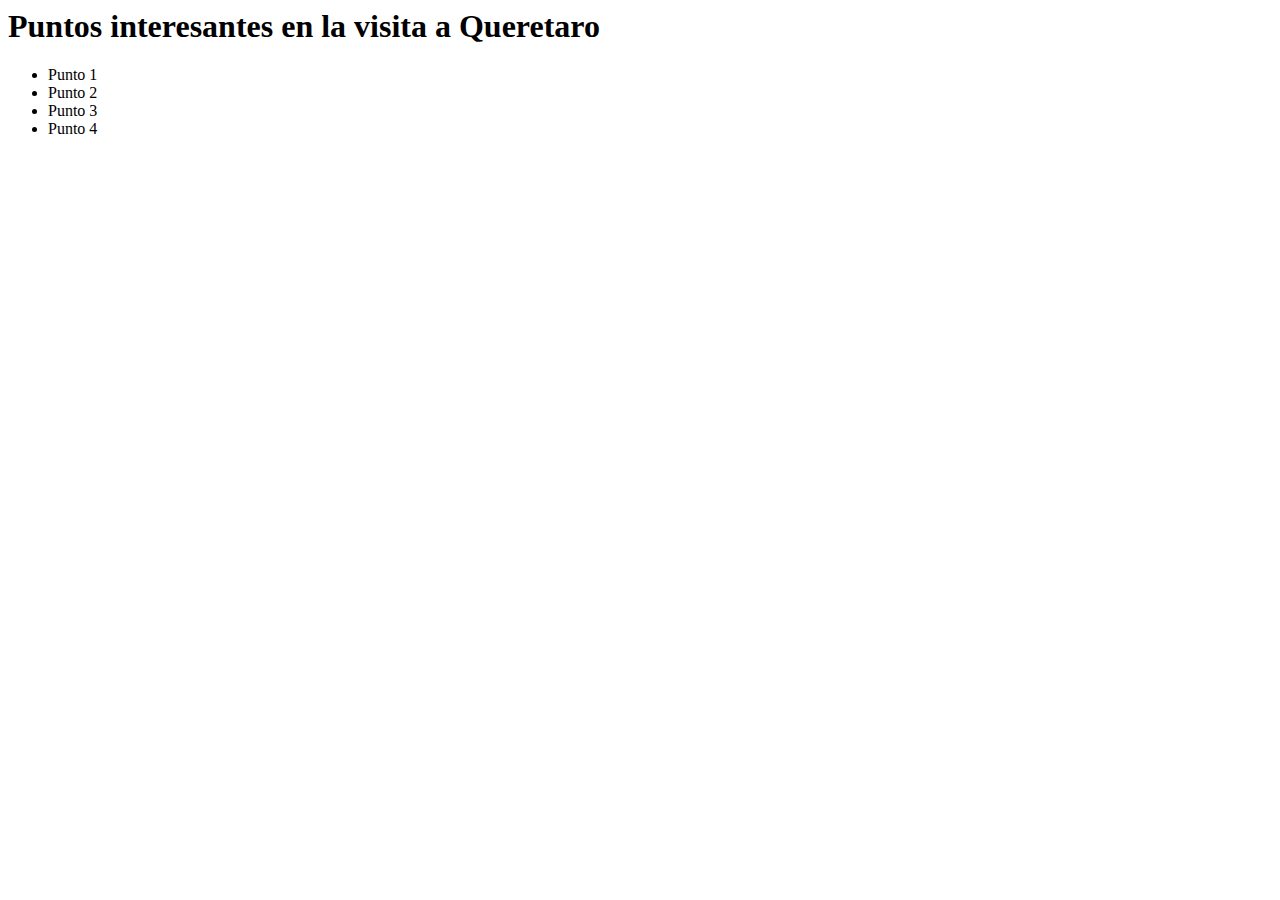
<file: Django/hola/principal/templates/principal/index.html>
<html>
    <head>
        <title></title>
    </head>

    <body>
        <h1>Puntos interesantes en la visita a Queretaro</h1>
        <ul>
            <li>Punto 1</li>
            <li>Punto 2</li>
            <li>Punto 3</li>
            <li>Punto 4</li>
        </ul>
    </body>

</html>
</file>
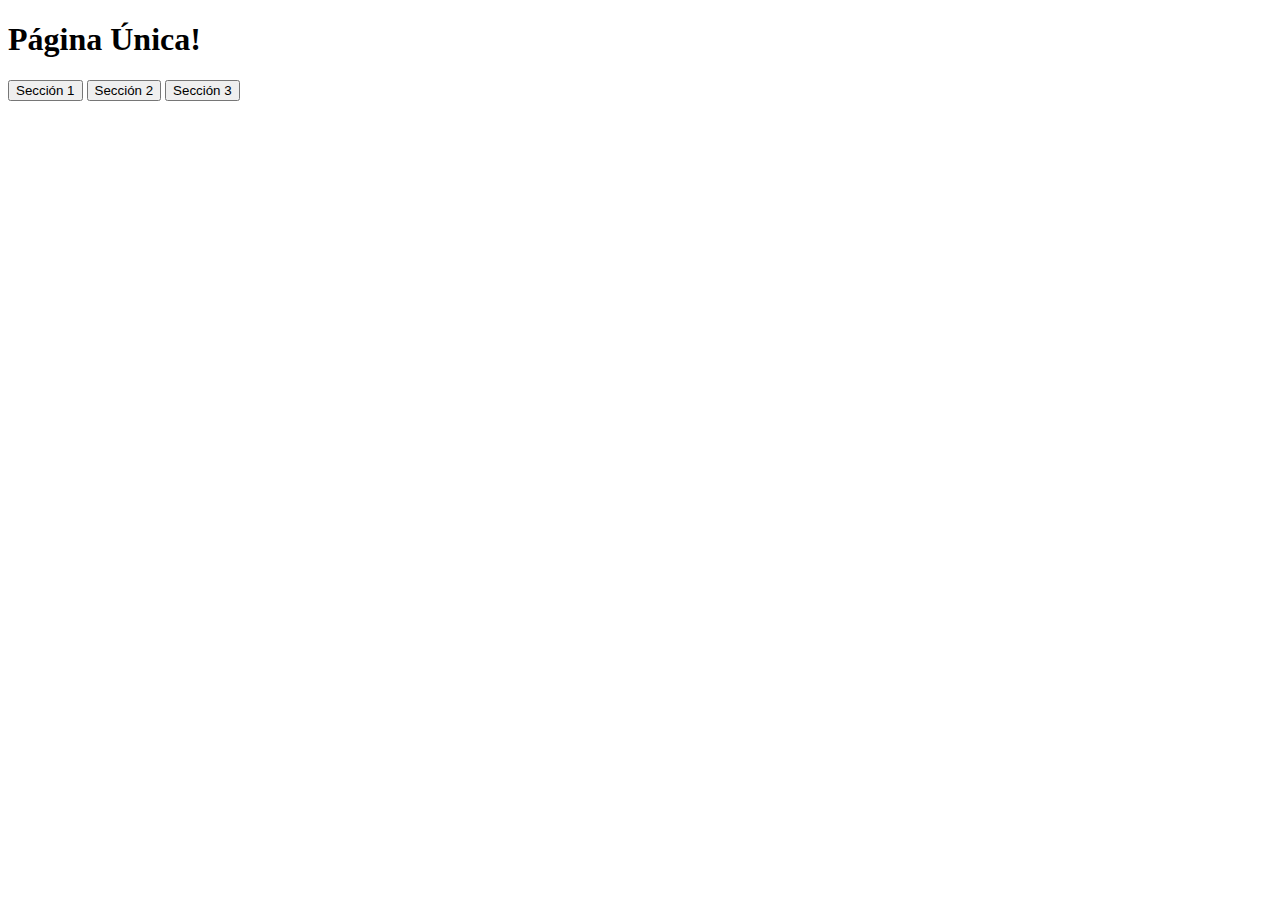
<file: Django/hola/singlepage1/singlepage1/singlepage/templates/singlepage/index.html>
<!DOCTYPE html>
<html lang="es">
    <head>
        <title>Página Única</title>
        <style>
        </style>
        <script>

            function showSection(section) {
                
                fetch(`/sections/${section}`)
                .then(response => response.text())
                .then(text => {
                    console.log(text);
                    document.querySelector('#content').innerHTML = text;
                });
            }

            document.addEventListener('DOMContentLoaded', function() {
                document.querySelectorAll('button').forEach(button => {
                    button.onclick = function() {
                        showSection(this.dataset.section);
                    };
                });
            });
        </script>
    </head>
    <body>
        <h1>Página Única!</h1>
        <button data-section="1">Sección 1</button>
        <button data-section="2">Sección 2</button>
        <button data-section="3">Sección 3</button>
        <div id="content">
        </div>
    </body>
</html>
</file>
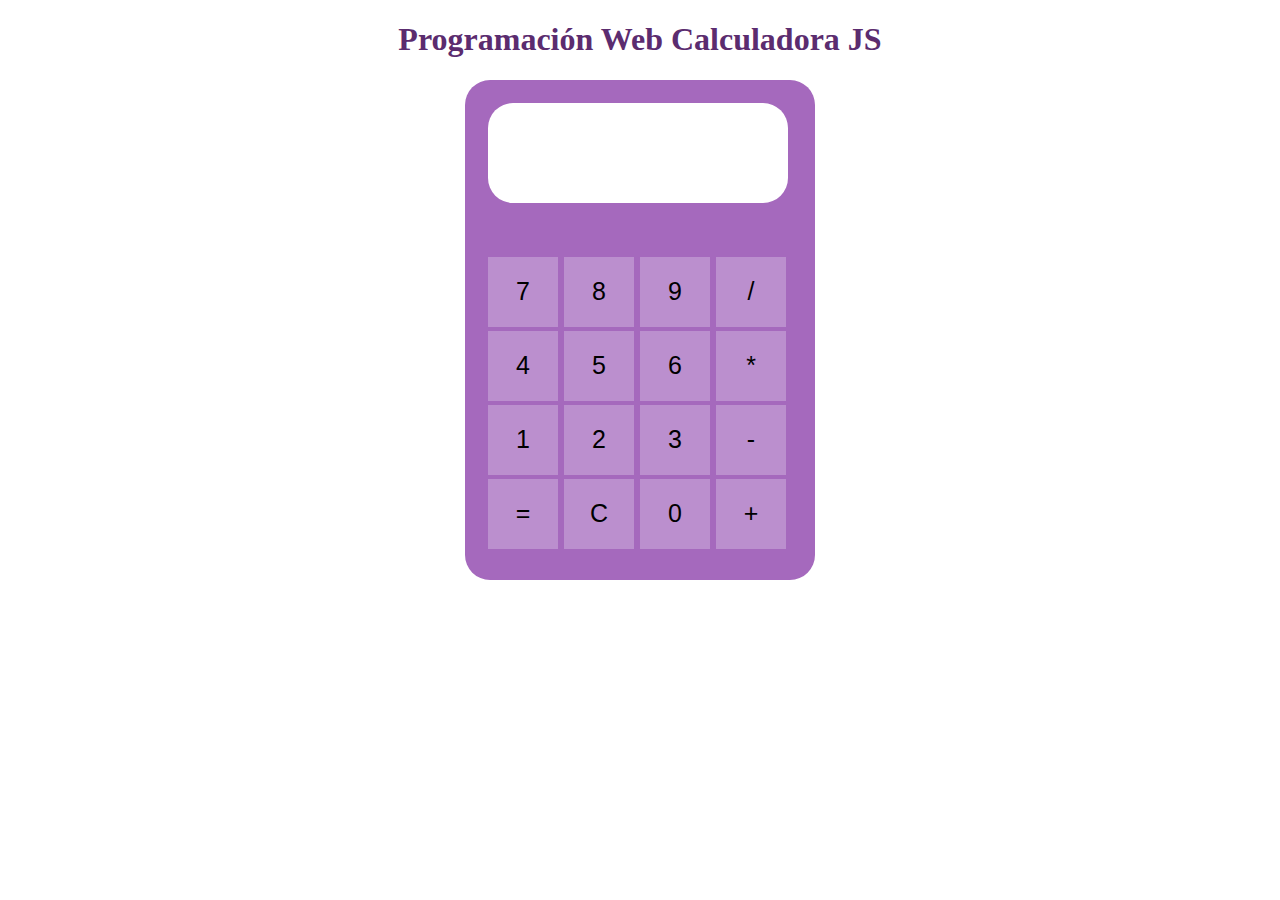
<file: JavaScript/Calculadora.html>
<!DOCTYPE html>
<html>
<head>
<title>Calculadora con JS</title>
<link type="text/css" href="estilo.css" rel="stylesheet">
</head>
<body onload="init();">
    <h1>Programación Web Calculadora JS</h1>

  <table class="calculadora">
    <tr>
       <td colspan="4"><span id="resultado"></span></td>
    </tr>
   <tr>
         <td><button id="siete">7</button></td>
         <td><button id="ocho">8</button></td>
         <td><button id="nueve">9</button></td>
         <td><button id="division">/</button></td>
    </tr>
    <tr>
         <td><button id="cuatro">4</button></td>
         <td><button id="cinco">5</button></td>
         <td><button id="seis">6</button></td>
         <td><button id="multiplicacion">*</button></td>
    </tr>
    <tr>
         <td><button id="uno">1</button></td>
         <td><button id="dos">2</button></td>
         <td><button id="tres">3</button></td>
         <td><button id="resta">-</button></td>
    </tr>
    <tr>
         <td><button id="igual">=</button></td>
         <td><button id="reset">C</button></td>
         <td><button id="cero">0</button></td>
         <td><button id="suma">+</button></td>
    </tr>

   </table>

    <script src="funcionalidad.js"></script>
</body>
</html>
</file>
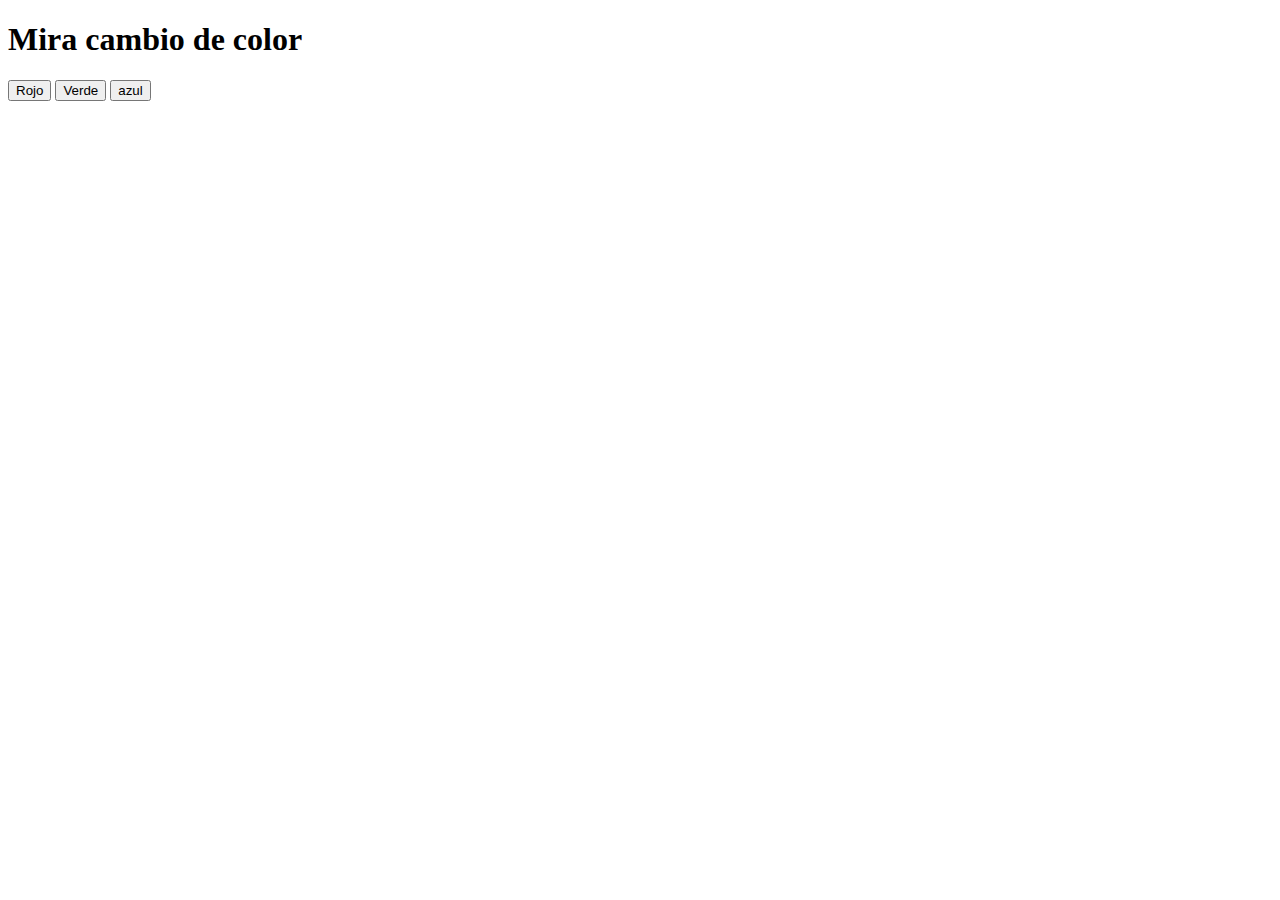
<file: JavaScript/colores.html>
<!DOCTYPE html>
<html lang="es">
    <head>
        <title>Prueba con funciones</title>
        <script>
            document.addEventListener('DOMContentLoaded', () => {
                document.querySelector('#rojo').onclick = () => {
                    document.querySelector('h1').style.color = 'red';
                }
                document.querySelector('#verde').onclick = () => {
                    document.querySelector('h1').style.color = 'green';
                }
                document.querySelector('#azul').onclick = () => {
                    document.querySelector('h1').style.color = 'blue';
                }
            })
        </script>
        <body>
            <h1>Mira cambio de color</h1>
            <button id='rojo'>Rojo</button>
            <button id="verde">Verde</button>
            <button id="azul">azul</button>
        </body>
    </head>
</html>
</file>
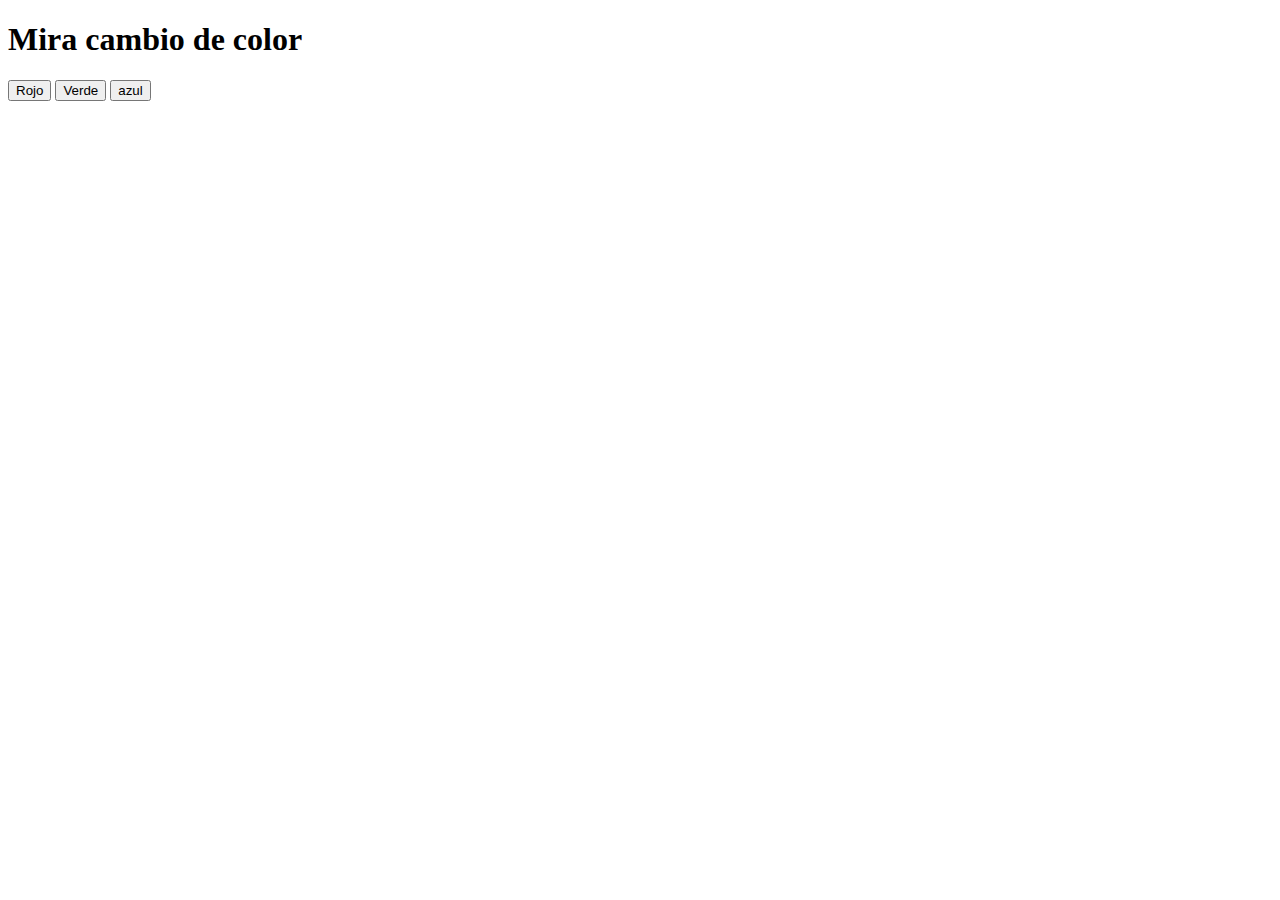
<file: JavaScript/colores01.html>
<!DOCTYPE html>
<html lang="es">
    <head>
        <title>Prueba con funciones</title>
        <script>
            document.addEventListener('DOMContentLoaded', () => {
                document.querySelectorAll('button').forEach((boton) => {
                    boton.onclick = () => {
                        document.querySelector('h1').style.color = 'green';
                    }
                });
                document.querySelectorAll('button').forEach((boton) => {
                    boton.onclick = () => {
                        document.querySelector('h1').style.color = 'red';
                    }
                });
                document.querySelectorAll('button').forEach((boton) => {
                    boton.onclick = () => {
                        document.querySelector('h1').style.color = 'blue';
                    }
                });
                
            });
        </script>
        <body>
            <h1>Mira cambio de color</h1>
            <button data-color='red'>Rojo</button>
            <button data-color='green'>Verde</button>
            <button data-color="blue">azul</button>
        </body>
    </head>
</html>
</file>
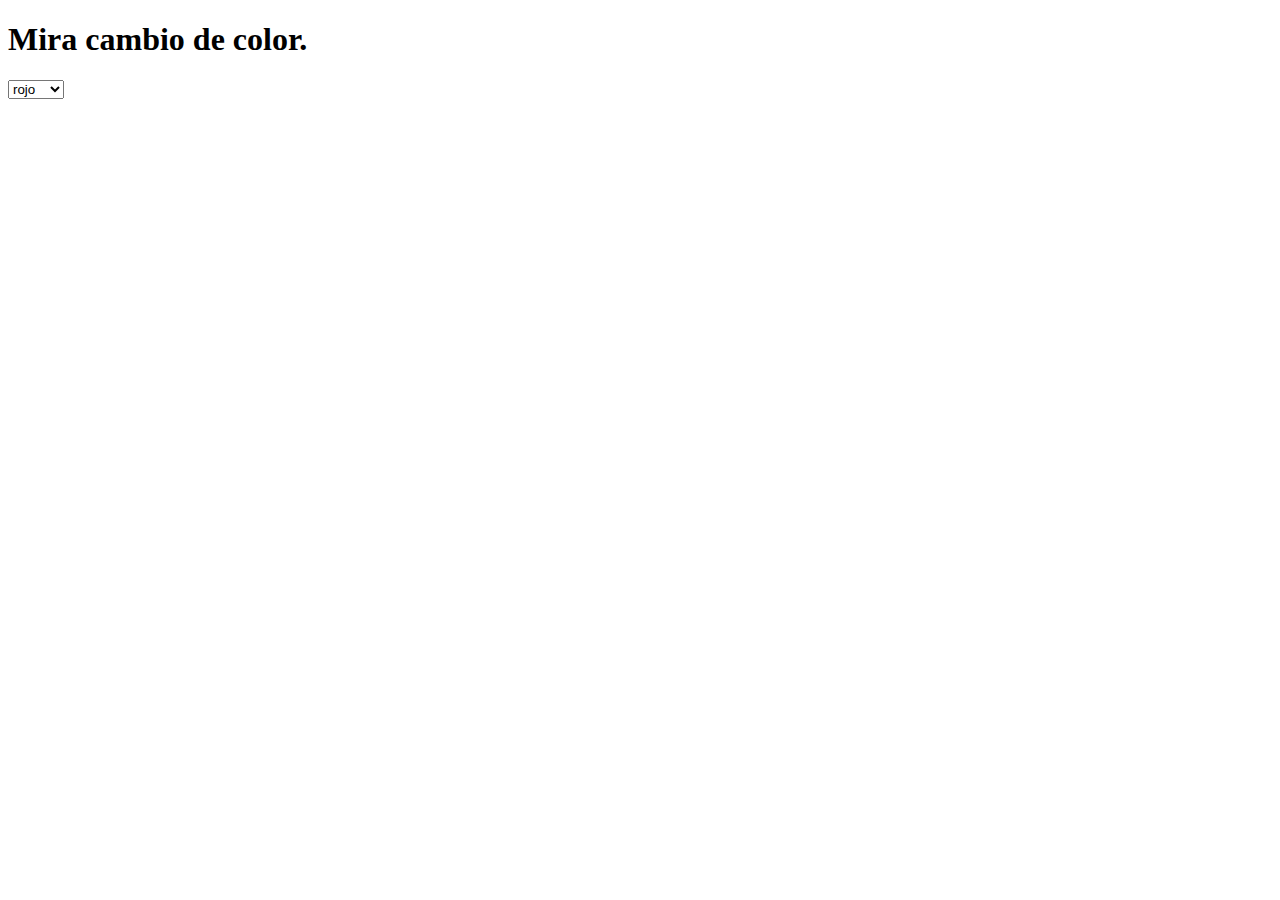
<file: JavaScript/colores02.html>
<!DOCTYPE html>
<html>
  <head>
        <title>Pruebas con funciones</title>
        <script>
            document.addEventListener('DOMContentLoaded', () => {
                document.querySelector('select').onchange= function() {
                    document.querySelector('h1').style.color= this.value;                       
                    console.log(this.value);
                    
                }   
            });
        </script>
  </head>
  <body>
      <h1>Mira cambio de color.</h1>
      <select>
          <option value="red">rojo</option>
          <option value="green">verde</option>
          <option value="blue">azul</option>
      </select>
  </body>
</html>
</file>
<file: JavaScript/estilo.css>
.calculadora{
    display:block;
    margin:0 auto;
    padding:20px;
    background-color:#A569BD ;
    width:350px;
    height:500px;
    border-radius: 25px;
  }
  .calculadora td button{
    display:block;
    width:70px;
    height: 70px;
    font-size: 25px;
    background-color: #BB8FCE;
    border: white;
    
  }
  #resultado{
    display:block;
    text-align: center;
    font-size: 40px;
    margin-bottom: 50px;
    width:300px;
    height: 100px;
    line-height: 100px;
    background-color:#fff;
    border-radius: 25px;
    overflow-y: scroll;
  }
  h1
  {
     text-align: center;
     color:#5B2C6F;
  }
</file>
